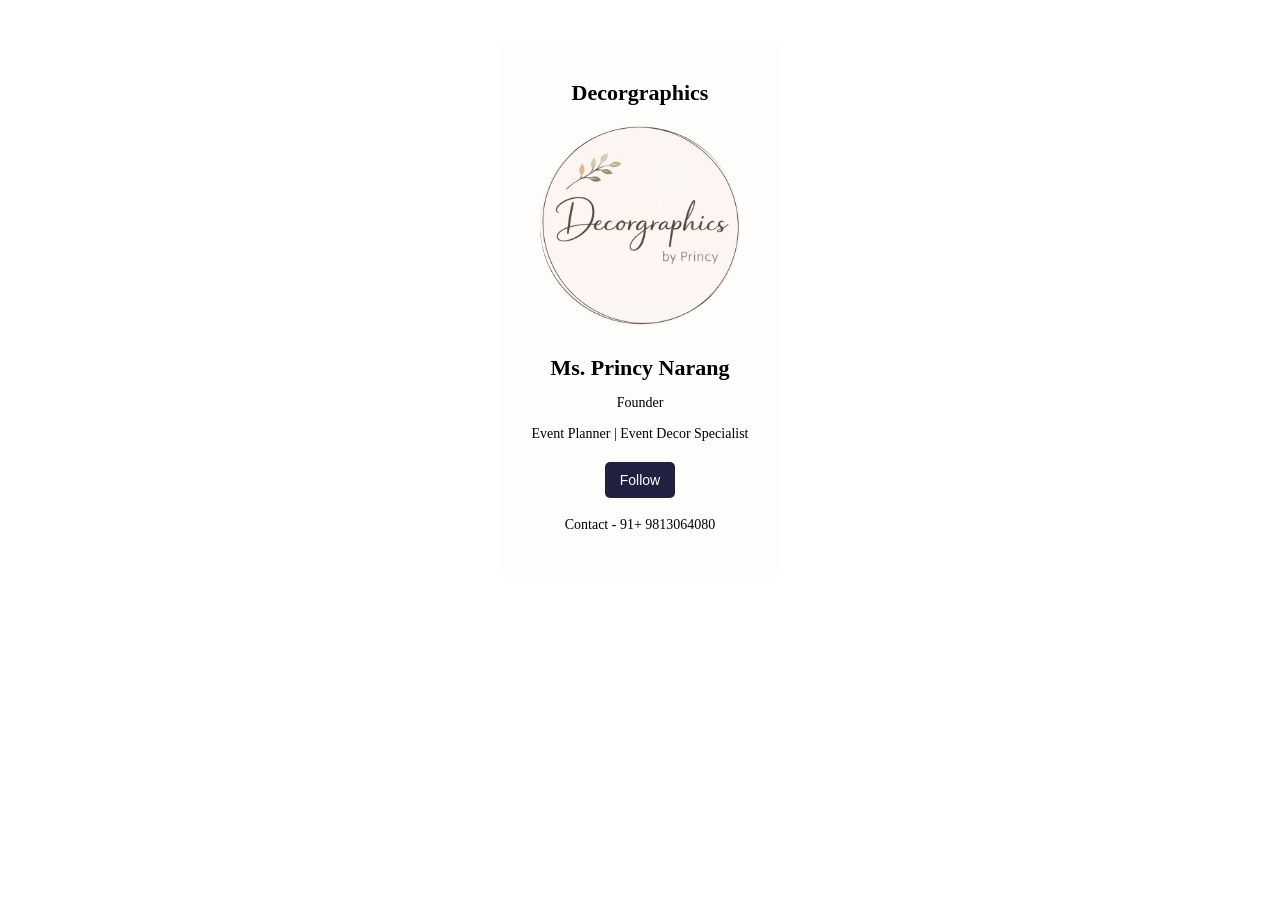
<file: Day 1/index.html>
<!DOCTYPE html>
<html lang="en">
<head>
    <meta charset="UTF-8">
    <meta name="viewport" content="width=device-width, initial-scale=1.0">
    <title>Business Card</title>
    <style>
        .Profile-img{
            width:200px;
            height:200px;
            border-radius:50%;
            object-fit:cover;
            margin:15px 0;
        }

        body{
            background-color:white;
        }

        .container{
            background-color:rgb(253, 253, 252);
            width:75%;
            margin:40px auto;
            max-width:fit-content;
            padding:30px;
            border-radius:10px;
            text-align:center;

        }

        h1{
            font-size:22px;
            margin:10px 0 5px;
        }

        p{
            color:black;
            font-size:14px;
            margin-bottom:15px;
        }

        .btn{
            padding:10px 15px;
            margin:5px;
            border:none;
            border-radius:5px;
            background-color:#202040;
            cursor:pointer;
            font-size:14px;
        }

        a{
            color:white;
            text-decoration:none;
        }

        .btn:hover{
            background-color:#404070;
            
        }
    </style>
</head>
<body>
    <div class ="container">
        <h1>Decorgraphics</h1>
        <img src="decor logo.jpg" alt="Decorgraphics logo" class="Profile-img">
        <h1>Ms. Princy Narang</h1>
        <p>Founder</p>
        <p>Event Planner | Event Decor Specialist</p>

        <button class="btn">
            <a href="https://www.instagram.com/decorgraphics_?utm_source=ig_web_button_share_sheet&igsh=ZDNlZDc0MzIxNw==">Follow</a>
        </button>
        <p>Contact - 91+ 9813064080 </p>
    </div>
</body>
</html>
</file>
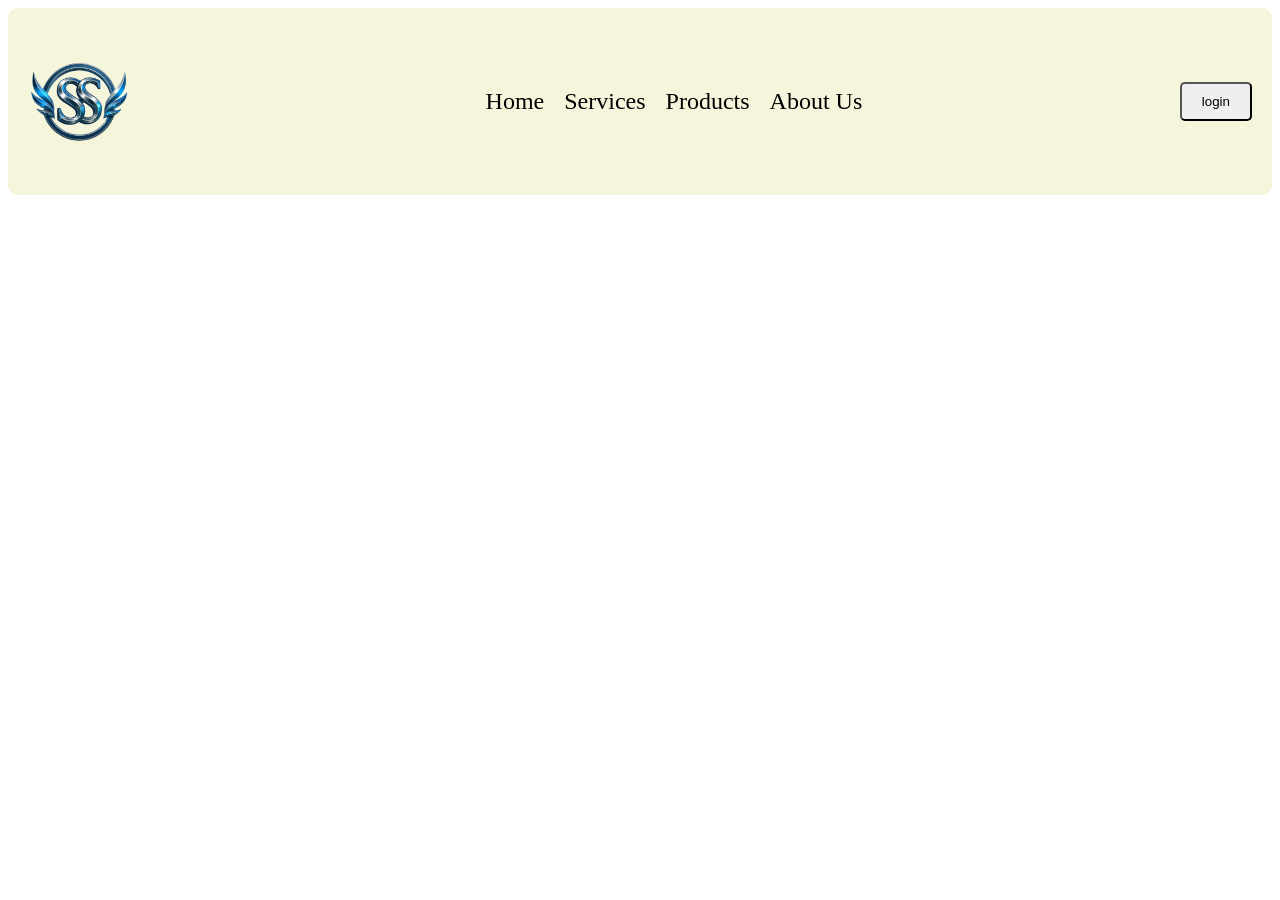
<file: Day 3/index.html>
<!DOCTYPE html>
<html lang="en">
<head>
    <meta charset="UTF-8">
    <meta name="viewport" content="width=device-width, initial-scale=1.0">
    <title>Document</title>
    <link rel="stylesheet" href="style.css">
</head>
<body>
    <div class="container">
        <!--1.Image-->
        <div class ="image-container">
            <img src="logo.webp"alt=""/>
        </div>
        <!--2.menu items-->
        <div class="menu-container">
            <ul class="menu-bar">
                <li class="menu-item">Home</li>
                <li class="menu-item">Services</li>
                <li class="menu-item">Products</li>
                <li class="menu-item">About Us</li>
            </ul>
        </div>
        <!--Button Search-->
        <div class="btn">
            <button>login</button>
        </div>
</body>
</html>
</file>
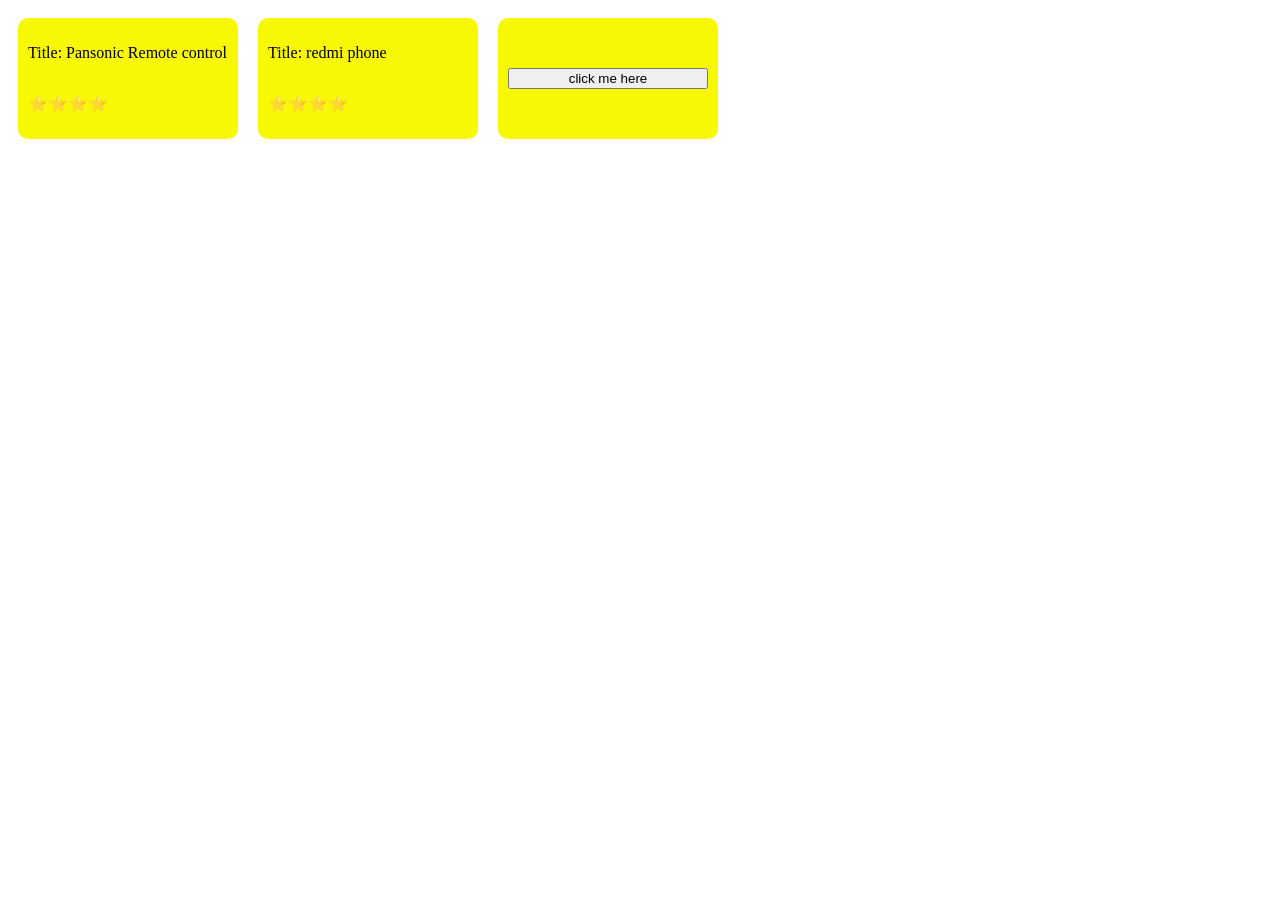
<file: Day 5/index.html>
<!doctype html>
<html lang="en">
  <head>
    <meta charset="UTF-8" />
    <meta name="viewport" content="width=device-width, initial-scale=1.0" />
    <title>Document</title>
    <style>
        .container{
            display: flex;
            flex-direction: row;
            flex-wrap: wrap;
        }
.card{
            background-color:rgb(248, 248, 4);
            display: flex;
            flex-direction: column;
            justify-content: center;
            width: 200px;
            padding: 10px;
            margin: 10px;
            border-radius: 10px;
}
    </style>
  </head>
  <body>
    <div class="container">
      <div class="card">
        <p class="title">Title: Pansonic Remote control</p>
        <p class="rating">⭐⭐⭐⭐</p>
      </div>

      <div class="card">
        <p class="title">Title: redmi phone</p>
        <p class="rating">⭐⭐⭐⭐</p>
      </div>

      <div class="card">
        <button class="btn">click me here</button>
      </div>
    </div>
    <script>
        const cardDiv= document.querySelector('.card');
 const button1= document.querySelector('.btn');

button1.addEventListener('click',()=>{
cardDiv.style.background='red'
})
 

 console.log('----->',cardDiv);
    </script>
  </body>
</html>
</file>
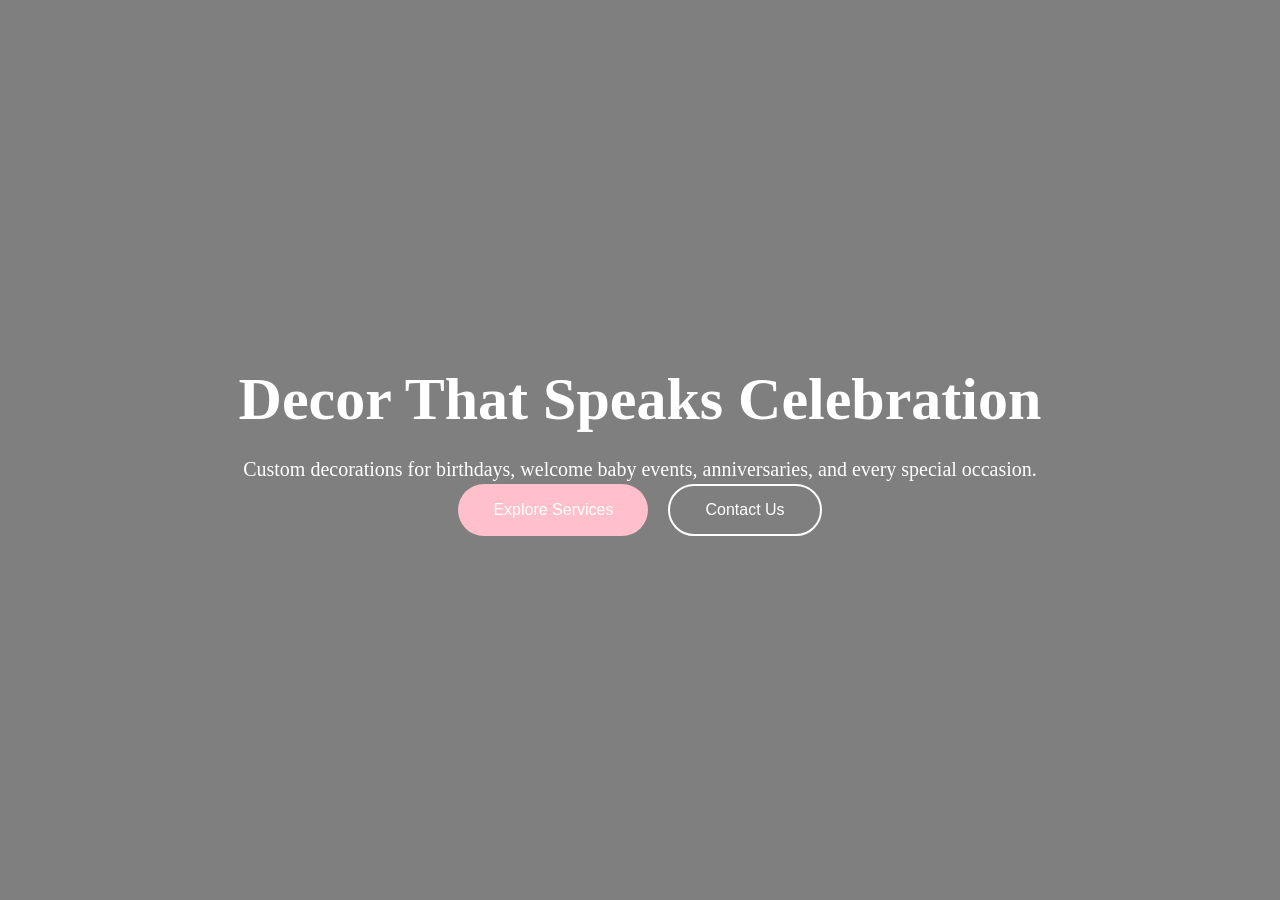
<file: Day 7/index.html>
<!DOCTYPE html>
<html lang="en">
<head>
    <meta charset="UTF-8">
    <meta name="viewport" content="width=device-width, initial-scale=1.0">
    <title>Hero Section</title>
    <link rel="stylesheet" href="tenth.css">
</head>

<body>

<section class="hero">

    <!-- Background Video -->
    <video autoplay muted loop>
        <source src="Event_decoration_pastel_balloons…_202606291058.mp4" type="video/mp4">
    </video>

    <!-- Overlay -->
    <div class="overlay"></div>

    <!-- Content -->
    <div class="content">
        <h1>Decor That Speaks Celebration</h1>

        <p>
            Custom decorations for birthdays, welcome baby events, anniversaries, and every special occasion.
        </p>

        <div class="buttons">
            <button>Explore Services</button>
            <button class="btn2">Contact Us</button>
        </div>
    </div>

</section>

</body>
</html>
</file>
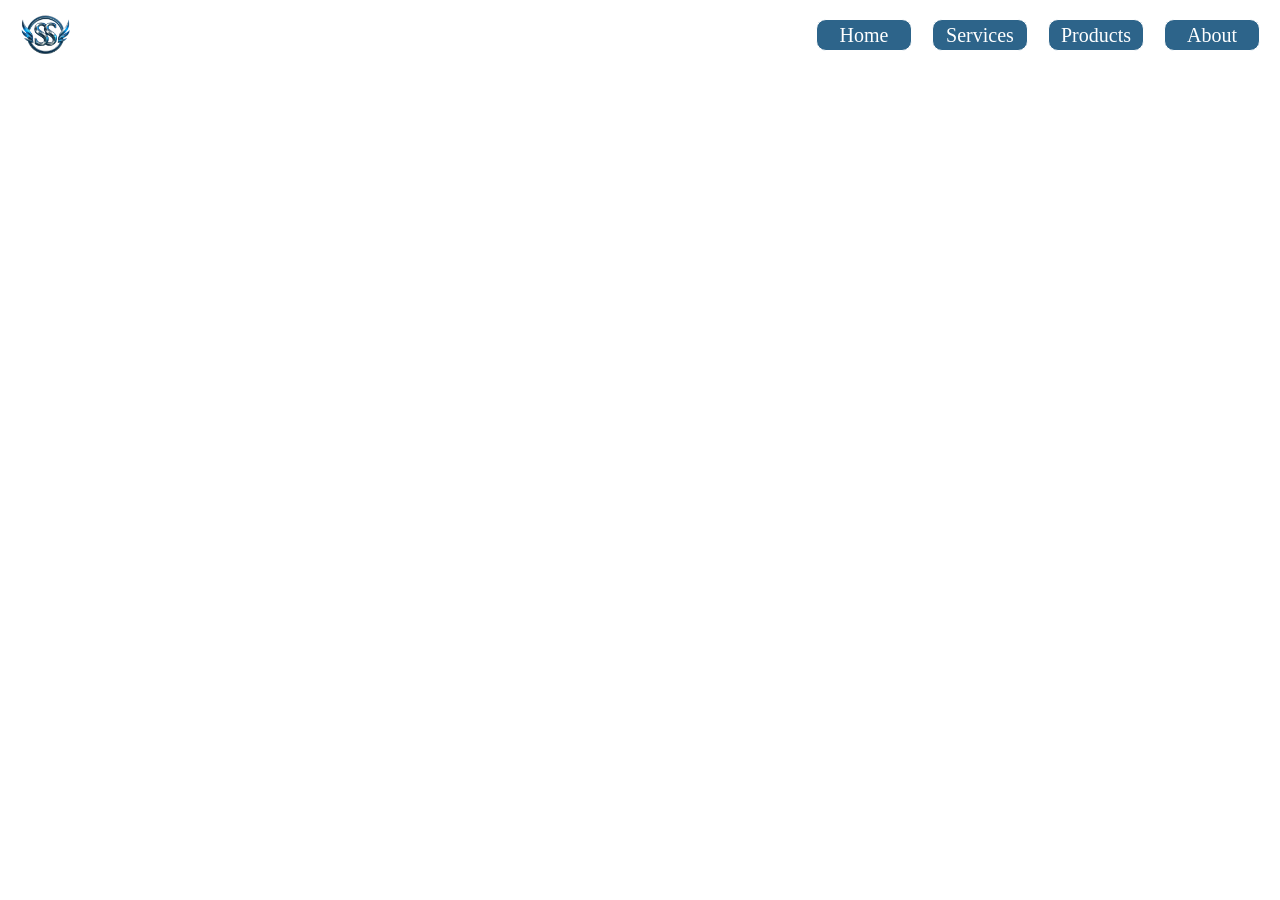
<file: five.html>
<!DOCTYPE html>
<html lang="en">
<head>
    <meta charset="UTF-8">
    <meta name="viewport" content="width=device-width, initial-scale=1.0">
    <title>Document</title>
    <style>
        * {
    margin: 0;
    padding: 0;
    box-sizing: border-box;
}

.logo {
    margin-right: 20px;
}

.logo img {
    width: 50px;
}

.nav-links {
    display: none;
}

.navbar {
    display: flex;
    justify-content: space-between;
    height: 60px;
    /* background-color: lightblue; */
    align-items: center;
}

.hamburger {
    font-size: large;
    margin-right: 20px;
    cursor: pointer;
}

.nav-links.active {
    display: flex;
    flex-direction: column;
    list-style: none;
    position: absolute;
    top: 60px;
    left: 40vw;
    /* background-color: rgb(104, 184, 211); */
    align-items: center;
    width: 100vw;
    font-size: 20px;
    gap: 1px;
}

.nav-links.active li:hover {
    color: rgb(45, 100, 138);
    font-size: 22px;
    cursor: pointer;
    border-radius: 10px;
    background-color: white;
    border: solid 1px rgb(45, 100, 138);
}

.nav-links li {
    width: 6rem;
    display: flex;
    justify-content: center;
    align-items: center;
    background-color: rgb(45, 100, 138);
    color: white;
    padding: 10px;
    border-radius: 10px;
    border: solid 1px white;




}

@media (min-width: 768px) {

    .hamburger {
        display: none;
    }

    .logo {
        margin-left: 20px;
    }

    .navbar {
        display: flex;
        justify-content: space-between;
        height: 70px;
    }

    .nav-links {
        height: 2rem;
        display: flex;
        list-style: none;
        gap: 30px;
        margin-right: 20px;
        cursor: pointer;
        font-size: 20px;
    }

    .nav-links li {
        display: flex;
        /* width: 10vw; */
        border-radius: 10px;
    }

    .nav-links li:hover {
        color: rgb(45, 100, 138);
        font-size: 22px;
        cursor: pointer;
        border-radius: 10px;
        background-color: white;
        border: solid 1px rgb(45, 100, 138);
    }
}


.nav-links.active {
    display: flex;
    flex-direction: column;
    position: absolute;
    top: 60px;
    right: 2vw;

    list-style: none;
}

@media(min-width:768px) {
    .hamburger {
        display: none;
    }

    .navbar {
        display: flex;
        justify-content: space-between;

    }

    .nav-links {
        display: flex;
        list-style: none;
        gap: 20px;

    }
}
    </style>
</head>
<body>

    <nav class="navbar">
        <div class="logo">
            <img src="logo.webp" alt="logo image">
        </div>
        <div class="hamburger">☰</div>
        <ul class="nav-links  ">
            <li>Home</li>
            <li>Services</li>
            <li>Products</li>
            <li>About</li>
        </ul>
    </nav>
    <script>
        const hamburger=document.querySelector(".hamburger");
        const navLinks=document.querySelector(".nav-links");

        hamburger.addEventListener("click",()=>{
            navLinks.classList.toggle("active");
        })
    </script>
</body>
</html>
</file>
<file: Day 3/style.css>
.image-container img{
    width:100px;
}
.container{
    display:flex;
    flex-direction:row;
    justify-content:space-between;
    align-items:center;
    background-color:beige;
    padding:20px;
    border-radius:10px;
    font-size:1.5rem;
    flex-wrap:wrap;
}
.menu-bar{
    display:flex;
    gap:20px;
    list-style:none;
}
button{
    padding:10px 20px;
    border-radius:5px;
}
</file>
<file: Day 7/tenth.css>
*{
    margin: 0;
    padding: 0;
    box-sizing: border-box;
}

.hero{
    width: 100%;
    height: 100vh;

    display: flex;
    align-items: center;
    justify-content: center;

    position: relative;
    overflow: hidden;
}

.hero video{
    width: 100%;
    height: 100vh;
    object-fit: cover;

    position: absolute;
    top: 0;
    left: 0;
}

.overlay{
    width: 100%;
    height: 100vh;

    position: absolute;
    top: 0;
    left: 0;

    background: rgba(0,0,0,0.5);
}

.content{
    position: relative;
    z-index: 1;
    text-align: center;
    color: white;
}

.content h1{
    font-size: 60px;
    margin-bottom: 20px;
}

.content p{
    font-size: 20px;
    line-height: 1.5;
}

.buttons{
    display: flex;
    justify-content: center;
    gap: 20px;
}

button{
    padding: 15px 35px;
    border: none;
    border-radius: 50px;
    font-size: 16px;
    cursor: pointer;
    background:pink;
    color: white;
}

.btn2{
    background: transparent;
    border: 2px solid white;
}
</file>
